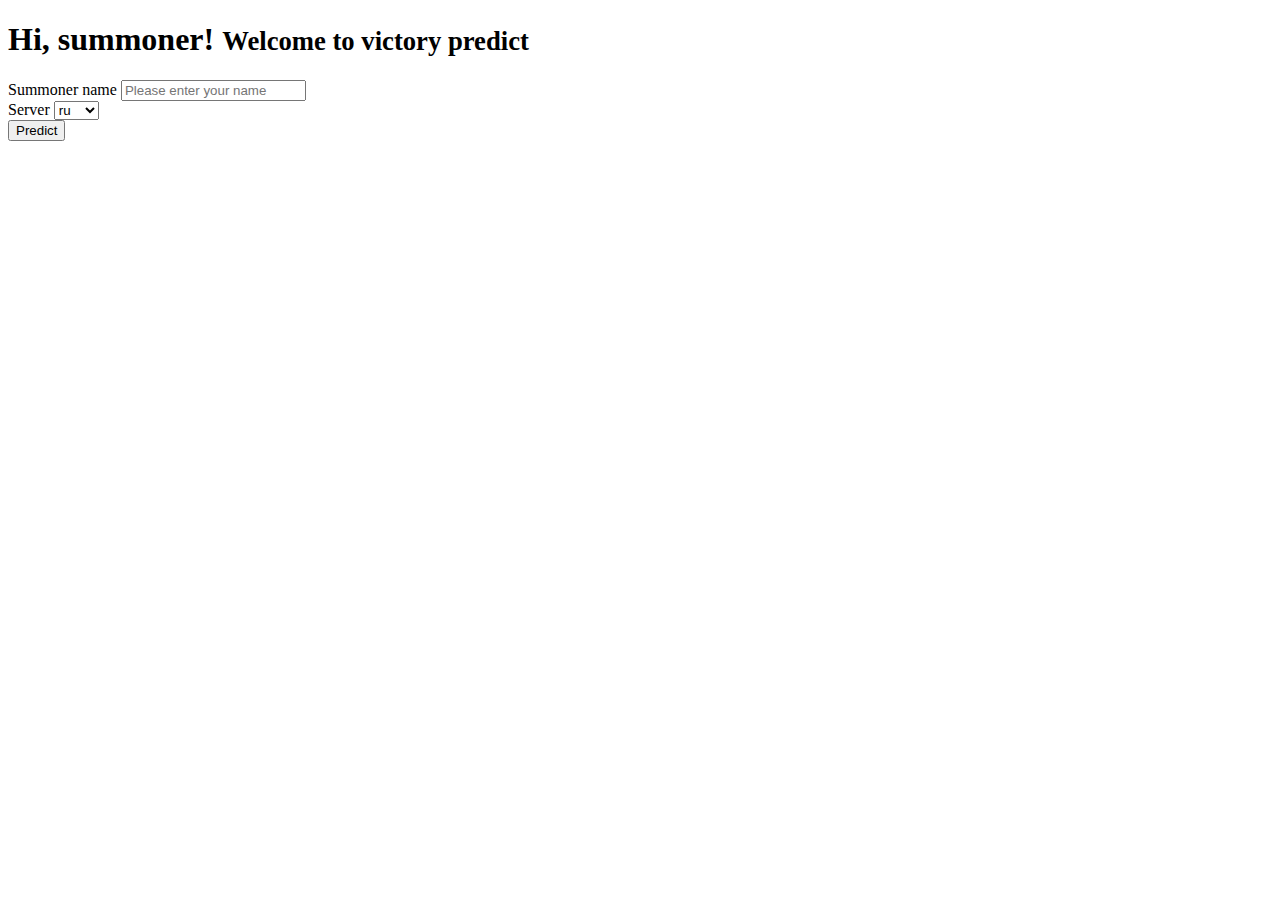
<file: templates/index.html>
<!doctype html>
<html lang="en">
  <head>
    <!-- Required meta tags -->
    <meta charset="utf-8">
    <meta name="viewport" content="width=device-width, initial-scale=1, shrink-to-fit=no">

    <!-- Bootstrap CSS -->
    <link rel="stylesheet" href="https://stackpath.bootstrapcdn.com/bootstrap/4.1.3/css/bootstrap.min.css" integrity="sha384-MCw98/SFnGE8fJT3GXwEOngsV7Zt27NXFoaoApmYm81iuXoPkFOJwJ8ERdknLPMO" crossorigin="anonymous">

    <title>Victory predict</title>
  </head>
  <div class="container">
    <div class="row justify-content-md-center">
      <div class="col col-lg-2">
    </div>
      <div class="col-md-auto">
  <div class="page-header">
    <h1>Hi, summoner! <small> Welcome to victory predict </small></h1>
  </div>
      </div>
      <div class="col col-lg-2">
    </div>
      </div>
  </div>



  <div method="POST | GET" action="/search/" name="field_name">
    <div class="row">
      <div class="col-sm-4"></div>
      <div class="col-sm-4">
  <div class="form-group">
    <label>Summoner name</label>
    <input type="text" class="form-control" id="user_name" aria-describedby="name" name="user_name" placeholder="Please enter your name">
  </div>
    <div class="col-sm-4"></div>
  </div>
    </div>
  </div>

    <div class="row">
      <div class="col-sm-4"></div>
      <div class="col-sm-1">
    <div class="form-group">
    <label>Server</label>
    <select class="form-control" id="server" name="server">
      <option>ru</option>
      <option>eu1</option>
      <option>na1</option>
      <option>kr</option>
    </select>
      </div>
    <div class="col-sm-7"></div>
  </div>
  </div>

    <div class="form-row text-center">
      <div class="col-12">
        <button type="submit" class="btn btn-primary">Predict</button>
      </div>
    </div>
</form>

  </body>
</html>
</file>
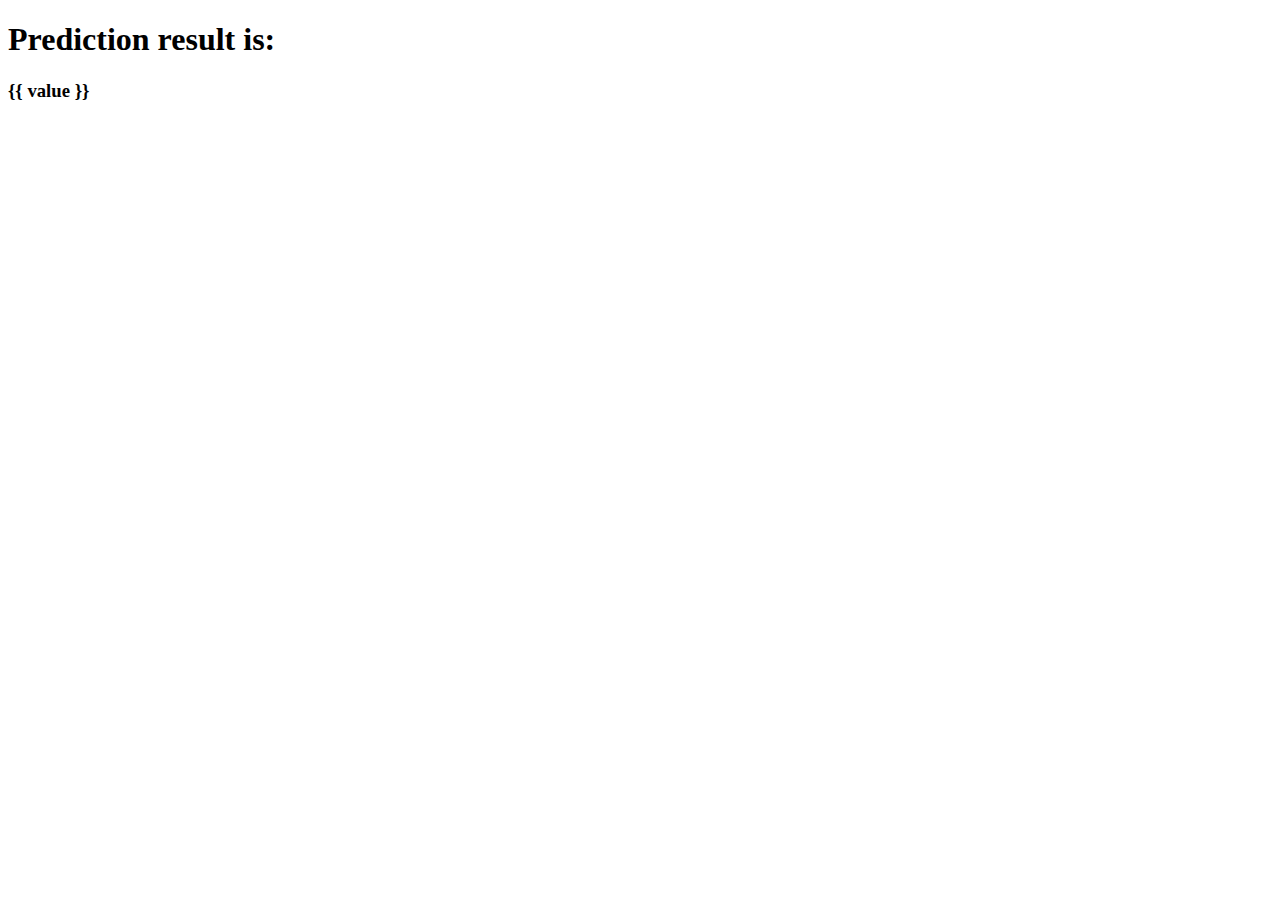
<file: templates/search.html>
<!doctype html>
<html lang="en">
  <head>
    <!-- Required meta tags -->
    <meta charset="utf-8">
    <meta name="viewport" content="width=device-width, initial-scale=1, shrink-to-fit=no">

    <!-- Bootstrap CSS -->
    <link rel="stylesheet" href="https://stackpath.bootstrapcdn.com/bootstrap/4.1.3/css/bootstrap.min.css" integrity="sha384-MCw98/SFnGE8fJT3GXwEOngsV7Zt27NXFoaoApmYm81iuXoPkFOJwJ8ERdknLPMO" crossorigin="anonymous">

    <title>Victory predict</title>
  </head>
  <h1>Prediction result is:</h1>
  <h3> {{ value }} </h3>

</form>

  </body>
</html>
</file>
